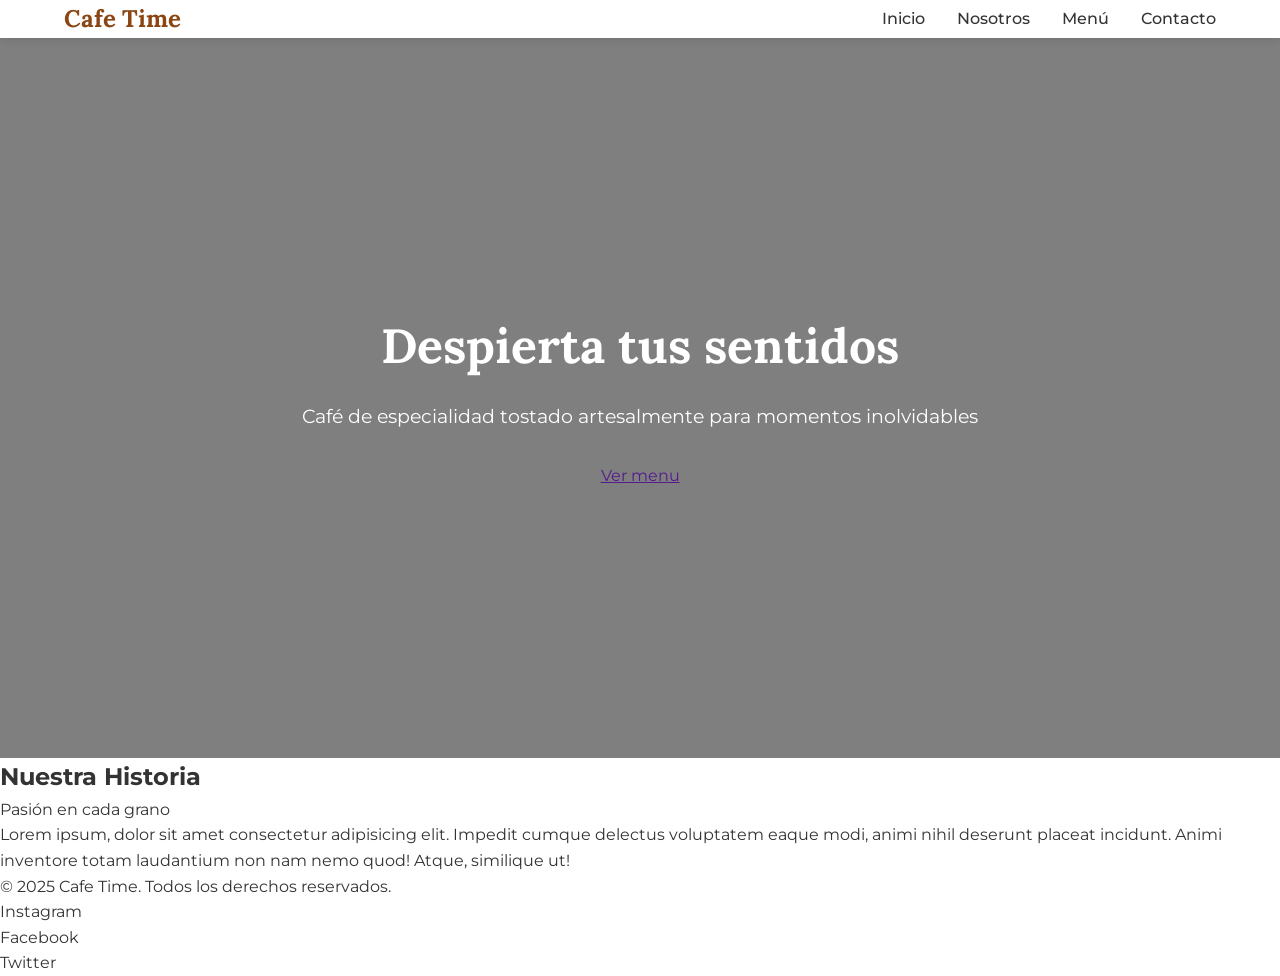
<file: index.html>
<!DOCTYPE html>
<html>
  <head>
    <meta charset="UTF-8">
    <title>Coffe Time</title>
    <link rel="stylesheet" href="styles.css"/>
     <!-- Preconexión para fuentes externas para mejorar el rendimiento de carga -->
    <link rel="preconnect" href="https://fonts.googleapis.com">
    <link rel="preconnect" href="https://fonts.gstatic.com" crossorigin>
    <link href="https://fonts.googleapis.com/css2?family=Lora:ital,wght@0,400;0,700;1,400&family=Montserrat:wght@400;500;700&display=swap" rel="stylesheet">
  </head>
  <body>
    <header class="site-header">
      <div class="container header-container">
        <!-- Usamos h1 para el titulo principal del sitio, solo debe haber uno por página para jerarquia clara -->
        <h1 class="logo">Cafe Time</h1>

        <nav class="main-nav">
          <!-- <ol></ol> -->
          <ul class="nav-list">
            <li><a class="nav-link" href="#inicio">Inicio</a></li>
            <li><a class="nav-link" href="#nosotros">Nosotros</a></li>
            <li><a class="nav-link" href="">Menú</a></li>
            <li><a class="nav-link" href="">Contacto</a></li>
          </ul>
        </nav>
        
      </div>
    </header>
    
    <main>
     
      <!-- Section agrupa contenido tematico, cada seccion debe tener un encabezado (h2) -->
      <section id="inicio" class="hero-section">
        <div class="hero-content">
          <h2>Despierta tus sentidos</h2>
          <p>Café de especialidad tostado artesalmente para momentos inolvidables</p>
          <!-- <button>Ver menu</button> -->
          <a href="" class="btn btn-primary">Ver menu</a>
        </div>
      </section>
    
     
      <section id="nosotros" class="about-section">
        <h2>Nuestra Historia</h2>
        <p>Pasión en cada grano</p>
        <p>
          Lorem ipsum, dolor sit amet consectetur adipisicing elit. Impedit cumque delectus voluptatem eaque modi, animi
          nihil deserunt placeat incidunt. Animi inventore totam laudantium non nam nemo quod! Atque, similique ut!
        </p>
      </section>

  
    </main>

    <footer>
      <div>
        <p>&copy; 2025 Cafe Time. Todos los derechos reservados.</p>
        <ul class="social-link">
          <li>Instagram</li>
          <li>Facebook</li>
          <li>Twitter</li>
        </ul>
      </div>
    </footer> 
  </body>
</html>
</file>
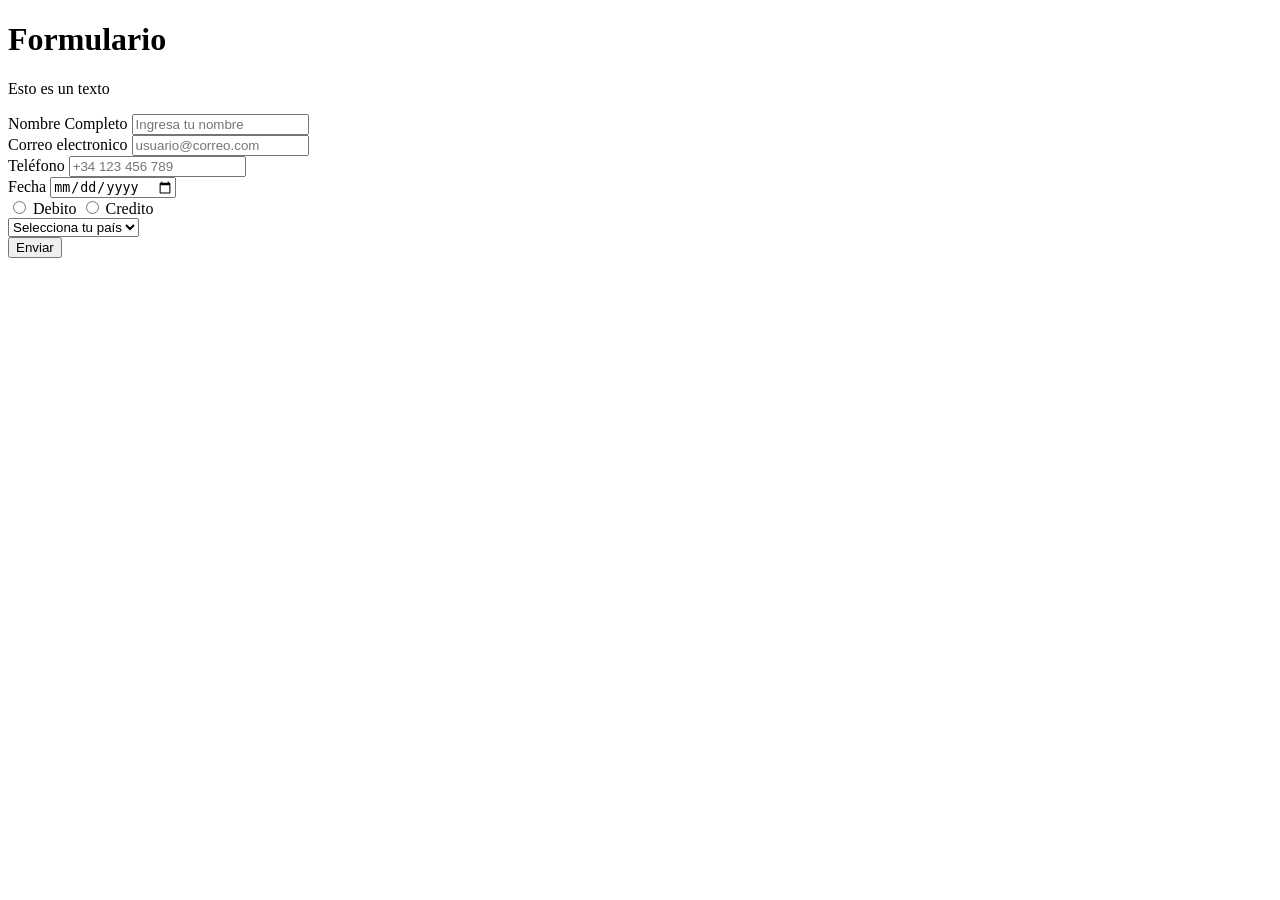
<file: formulario.html>
<!DOCTYPE html>
<html lang="en">
<head>
  <meta charset="UTF-8">
  <meta name="viewport" content="width=device-width, initial-scale=1.0">
  <title>Document</title>
</head>
<body>
  <h1>Formulario</h1>
  <p>Esto es un texto</p>
  <form action="/index.html" class="formulario" method="post">

    <div>
      <label for="nombre">Nombre Completo</label>
      <input type="text" id="nombre" name="nombre" placeholder="Ingresa tu nombre" required/>
    </div>
    
    <div>
      <label for="email">Correo electronico</label>
      <input type="email" id="email" name="email" placeholder="usuario@correo.com" required/>
    </div>
   
    <div>
      <label for="telefono">Teléfono</label>
      <input type="tel" id="telefono" name="telefono" placeholder="+34 123 456 789"/> 
    </div>
    
    <div>
      <label for="fecha">Fecha</label>
      <input type="date" id="fecha" name="fecha"/>
    </div>
    


    <!-- input de tipo radio -->

    <div>
      <label class="">
        <input type="radio" name="pago" value="debito"/>
        Debito
      </label>

      <label class="radio-label">
        <input type="radio" name="pago" value="credito"/>
        Credito
      </label>
      
    </div>

    <!-- select  -->
     <select name="pais">
        <option value="">Selecciona tu país</option>
        <option value="españa">España</option>
        <option value="mexico">Mexico</option>
        <option value="chile">Chile</option>
        <option value="argentina">Argentina</option>
        <option value="colombia">Colombia</option>
     </select>
    <div>
      <button type="submit">Enviar</button>
    </div>
     
  </form>
</body>
</html>
</file>
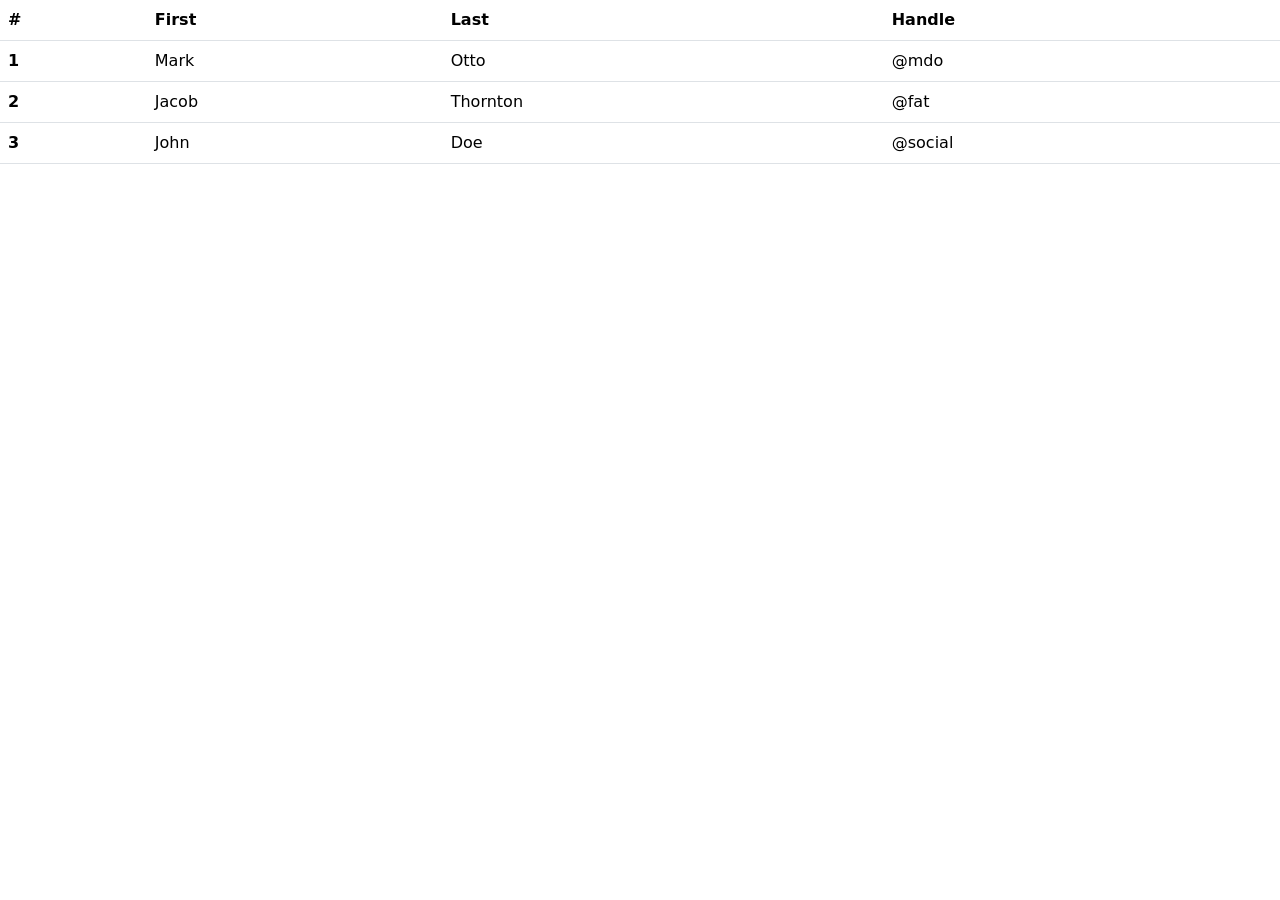
<file: producto-bs.html>
<!DOCTYPE html>
<html lang="en">
<head>
  <meta charset="UTF-8">
  <meta name="viewport" content="width=device-width, initial-scale=1.0">
  <link href="https://cdn.jsdelivr.net/npm/bootstrap@5.3.8/dist/css/bootstrap.min.css" rel="stylesheet" integrity="sha384-sRIl4kxILFvY47J16cr9ZwB07vP4J8+LH7qKQnuqkuIAvNWLzeN8tE5YBujZqJLB" crossorigin="anonymous">
  <title>Document</title>
</head>
<body>
  <table class="table">
  <thead>
    <tr>
      <th scope="col">#</th>
      <th scope="col">First</th>
      <th scope="col">Last</th>
      <th scope="col">Handle</th>
    </tr>
  </thead>
  <tbody>
    <tr>
      <th scope="row">1</th>
      <td>Mark</td>
      <td>Otto</td>
      <td>@mdo</td>
    </tr>
    <tr>
      <th scope="row">2</th>
      <td>Jacob</td>
      <td>Thornton</td>
      <td>@fat</td>
    </tr>
    <tr>
      <th scope="row">3</th>
      <td>John</td>
      <td>Doe</td>
      <td>@social</td>
    </tr>
  </tbody>
</table>
</body>
</html>
</file>
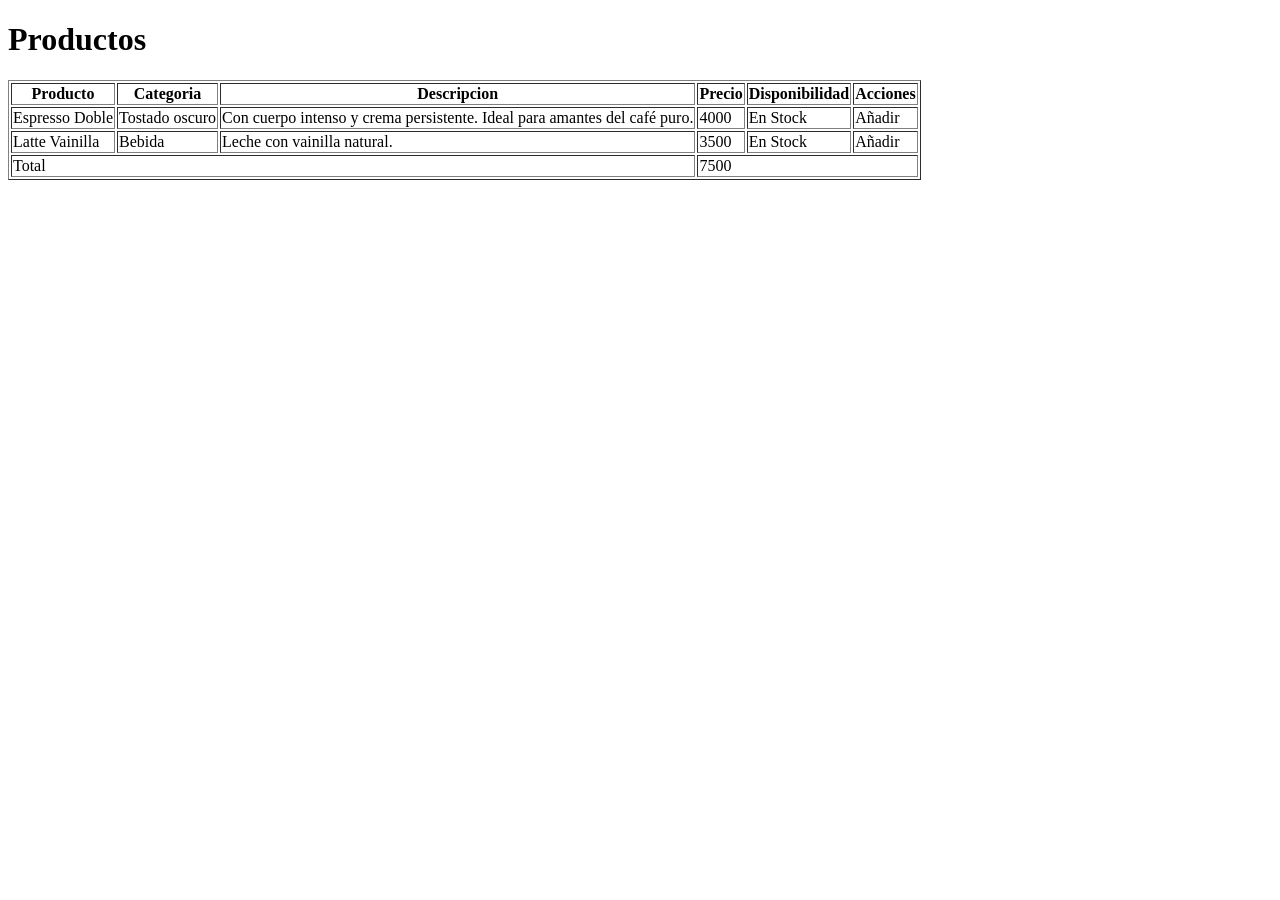
<file: productos.html>
<!DOCTYPE html>
<html lang="en">
<head>
  <meta charset="UTF-8">
  <meta name="viewport" content="width=device-width, initial-scale=1.0">
  <title>Document</title>
</head>
<body>
  <h1>Productos</h1>

  <table border="1">
    <thead>
      <tr>
        <th>Producto</th>
        <th>Categoria</th>
        <th>Descripcion</th>
        <th>Precio</th>
        <th>Disponibilidad</th>
        <th>Acciones</th>
      </tr>
    </thead>

    <tbody>
      <tr>
        <td>Espresso Doble</td>
        <td>Tostado oscuro</td>
        <td>Con cuerpo intenso y crema persistente. Ideal para amantes del café puro.</td>
        <td>4000</td>
        <td>En Stock</td>
        <td>Añadir</td>
      </tr>

      <tr>
        <td>Latte Vainilla</td>
        <td>Bebida</td>
        <td>Leche con vainilla natural.</td>
        <td>3500</td>
        <td>En Stock</td>
        <td>Añadir</td>
      </tr>
    </tbody>

    <tfoot>
      <tr>
        <td colspan="3">Total</td>
        <td colspan="3">7500</td>
      </tr>
    </tfoot>

  </table>


</body>
</html>

<!-- row -> fila en html en la tabla se resume tr  -->
</file>
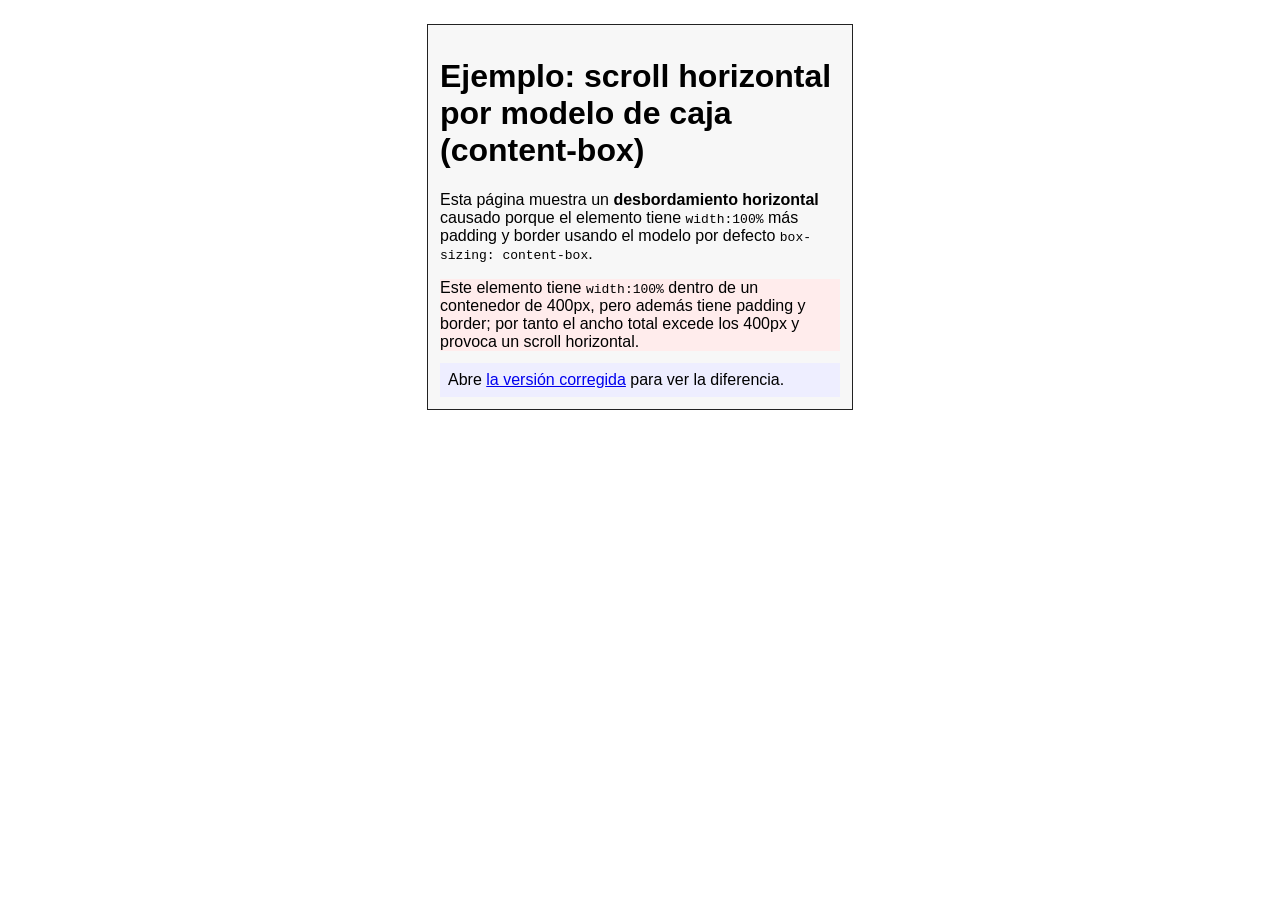
<file: scroll-problem.html>
<!DOCTYPE html>
<html lang="es">
<head>
  <meta charset="utf-8" />
  <meta name="viewport" content="width=device-width,initial-scale=1" />
  <title>Ejemplo: overflow horizontal (sin box-sizing)</title>
  <link rel="stylesheet" href="problem.css">
</head>
<body>
  <main class="container">
    <h1>Ejemplo: scroll horizontal por modelo de caja (content-box)</h1>
    <p>Esta página muestra un <strong>desbordamiento horizontal</strong> causado porque el elemento tiene <code>width:100%</code> más padding y border usando el modelo por defecto <code>box-sizing: content-box</code>.</p>

    <div class="contenido">
      Este elemento tiene <code>width:100%</code> dentro de un contenedor de 400px, pero además tiene padding y border; por tanto el ancho total excede los 400px y provoca un scroll horizontal.
    </div>

    <div class="nota">
      Abre <a href="scroll-solution.html">la versión corregida</a> para ver la diferencia.
    </div>
  </main>
</body>
</html>
</file>
<file: styles.css>
/* :root quiere decir "declara variables globales" */
:root {
  --color-primary: #8B4513; /* Color Marrón */
  --color-secondary: #D2691E; /* Chocolate */
  --color-accent: #DEB887; /* Madera */
  --color-text: #333333; /* Gris oscuro para texto principal (mejor contraste que negro puro) */
  --color-bg: #FDFBF7; /* Blanco hueso suave para el fondo */
  --color-white: #FFFFFF;
  --color-error: #D32F2F;

  /* Tipografia */
  --font-heading: 'Lora', serif; 
  --font-body: 'Montserrat', sans-serif;

  /* Espaciado y Layout*/
  --container-width: 1200px;
  --spacing-sm: 0.5rem; /*small*/
  --spacing-md: 1rem; /*medium*/
  --spacing-lg: 2rem; /*large*/
  --spacing-xl: 4rem; /*extra large*/
  --transtion: all 0.3s ease;
}

* {
  margin: 0;
  padding: 0;
  box-sizing: border-box;
}

body {
  font-family: var(--font-body);
  color: var(--color-text);
  line-height: 1.6; /* Altura de linea, facilita la lectura*/
}

.container {
  width: 90%; 
  max-width: var(--container-width);
  margin: 0 auto; /* Centrado Horizontal*/
}

.site-header {
  background-color: var(--color-white);
  /* offset-x  offset-y blur-radius(difuminado no puede ser negativo)*/
  box-shadow: 0 2px 10px rgba(0,0,0,0.1);
  position: sticky;
  top:0;
  z-index: 1000;
}

.header-container {
  display:flex;
  justify-content: space-between;
  align-items: center;
}

.logo {
  font-family: var(--font-heading);
  color: var(--color-primary);
  font-size: 1.5rem;
}

.nav-list {
  display: flex;
  list-style: none;
  gap: var(--spacing-lg);
}

.nav-link {
  color: var(--color-text);
  text-decoration: none;
  font-weight: 500;
  transition: var(--transtion);
}
 /* pseudo clase  */
.nav-link:hover {
  color: var(--color-primary);
}

.hero-section {
    /* to-right, to bottom, rgba*/
    height: 80vh;
    /*
    1vh = 1% de la altura de viewport
    */
    background: linear-gradient(rgba(0,0,0,0.5), rgba(0,0,0,0.5)), url('https://images.unsplash.com/photo-1447933601403-0c6688de566e?ixlib=rb-4.0.3&auto=format&fit=crop&w=1600&q=80');
    background-size: cover;
    display: flex;
    align-items: center;
    justify-content: center;
    text-align: center;
    color: var(--color-white);
  
}

.hero-content h2{
  font-family: var(--font-heading);
  font-size: 3rem;
  margin-bottom: var(--spacing-md);
}

.hero-content p {
  font-size: 1.2rem;
  margin-bottom: var(--spacing-lg);
}
</file>
<file: problem.css>
/* problem.css */
html,
body {
  margin: 0;
  height: 100%;
  font-family: Arial, Helvetica, sans-serif;
}

.container {
  width: 400px;
  margin: 24px auto;
  border: 1px solid #222;
  padding: 12px;
  background: #f7f7f7;
}

.contenido {
  width: 100%;
  /* 400px */
  /* +20px */
  background: #ffecec;
  box-sizing: content-box;
  /* modelo por defecto explícito */
}

.nota {
  margin-top: 12px;
  background: #eef;
  padding: 8px;
}
</file>
